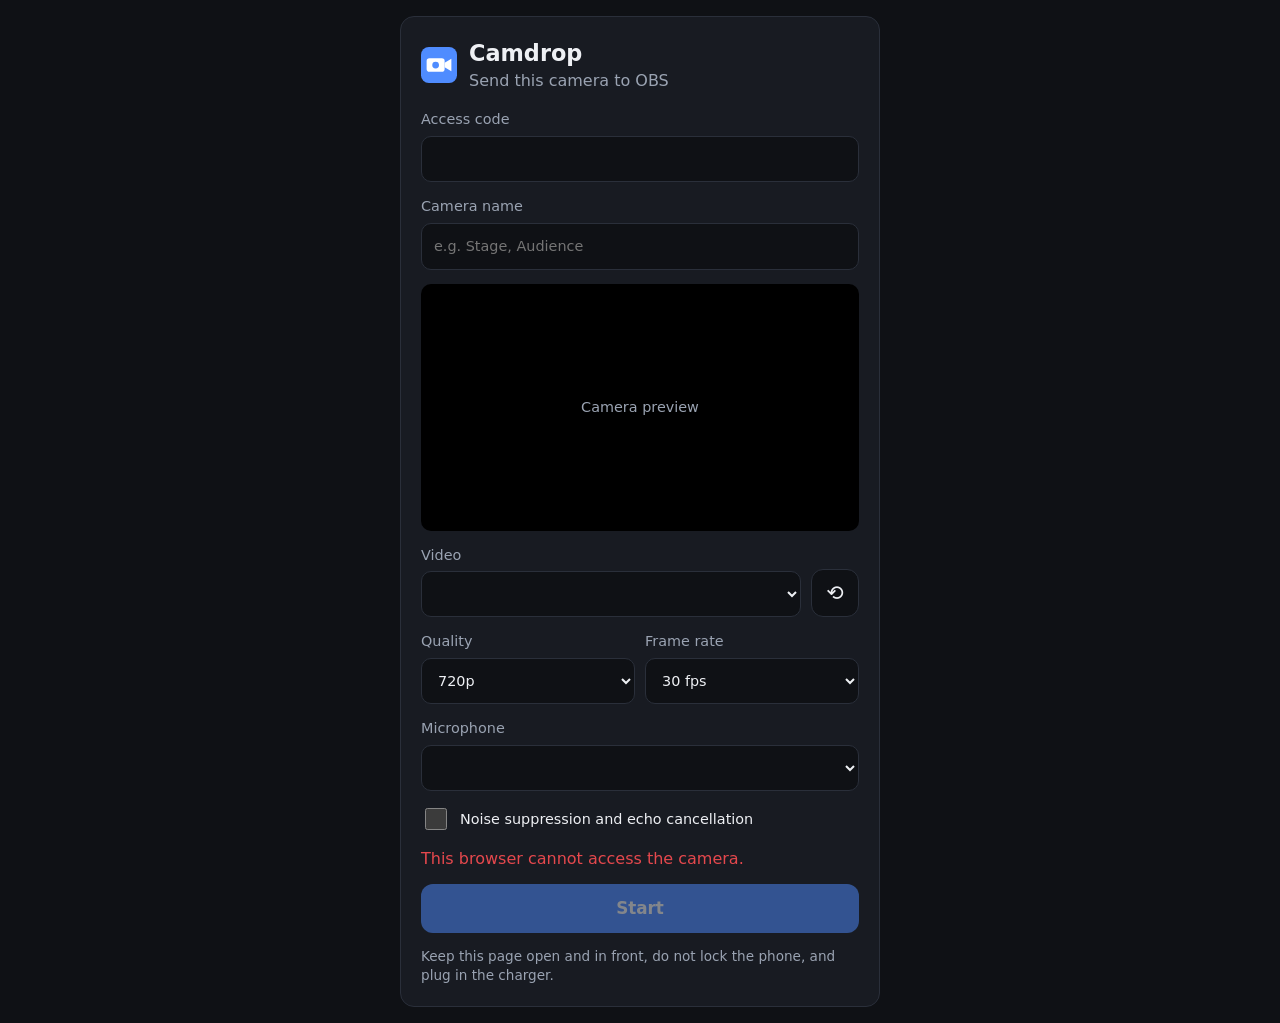
<file: data/web/index.html>
<!doctype html>
<html lang="en">
<head>
	<meta charset="utf-8">
	<meta name="viewport" content="width=device-width, initial-scale=1, viewport-fit=cover">
	<meta name="theme-color" content="#0f1115">
	<meta name="color-scheme" content="dark">
	<title>Camdrop</title>
	<link rel="icon" href="icon.svg" type="image/svg+xml">
	<link rel="stylesheet" href="style.css">
</head>
<body>
	<main id="app">
		<!-- Setup screen -->
		<section id="setup" class="card">
			<header class="brand">
				<img src="icon.svg" alt="" width="36" height="36">
				<div>
					<h1>Camdrop</h1>
					<p class="muted" data-i18n="tagline">Send this camera to OBS</p>
				</div>
			</header>

			<form id="setup-form" autocomplete="off">
				<label>
					<span data-i18n="code">Access code</span>
					<input id="code" inputmode="numeric" autocomplete="off" required maxlength="32">
				</label>
				<label>
					<span data-i18n="name">Camera name</span>
					<input id="name" required maxlength="32" data-i18n-placeholder="namePlaceholder" placeholder="e.g. Stage, Audience">
				</label>

				<div class="preview-wrap">
					<video id="preview" playsinline muted autoplay></video>
					<div id="preview-empty" class="preview-empty" data-i18n="previewEmpty">Camera preview</div>
				</div>

				<div class="row">
					<label class="grow">
						<span data-i18n="videoSource">Video</span>
						<select id="camera"></select>
					</label>
					<button type="button" id="flip" class="icon-button" data-i18n-title="flip" title="Switch camera" aria-label="Switch camera">⟲</button>
				</div>
				<div class="row">
					<label class="grow">
						<span data-i18n="quality">Quality</span>
						<select id="quality">
							<option value="480">480p</option>
							<option value="720">720p</option>
							<option value="1080">1080p</option>
						</select>
					</label>
					<label class="grow">
						<span data-i18n="fps">Frame rate</span>
						<select id="fps">
							<option value="30">30 fps</option>
							<option value="60">60 fps</option>
						</select>
					</label>
				</div>
				<label>
					<span data-i18n="microphone">Microphone</span>
					<select id="mic"></select>
				</label>
				<label class="check">
					<input type="checkbox" id="processing">
					<span data-i18n="processing">Noise suppression and echo cancellation</span>
				</label>

				<p id="setup-error" class="error" role="alert" hidden></p>
				<button type="submit" id="start" class="primary" data-i18n="start">Start</button>
				<p class="hint" data-i18n="keepOpen">Keep this page open and in front, do not lock the phone, and plug in the charger.</p>
			</form>
		</section>

		<!-- Live screen -->
		<section id="live" hidden>
			<video id="live-preview" playsinline muted autoplay></video>
			<div class="overlay top">
				<div class="pill" id="state-pill"><span class="dot"></span><span id="state-text"></span></div>
				<div class="pill name-pill" id="live-name"></div>
			</div>
			<div class="overlay stats" id="stats"></div>
			<div class="overlay bottom">
				<div id="warning" class="warnings" hidden></div>
				<button type="button" id="economy" class="secondary" data-i18n="economy">Economy mode</button>
				<button type="button" id="mute" class="secondary" data-i18n="mute">Mute</button>
				<button type="button" id="stop" class="danger" data-i18n="stop">Stop</button>
			</div>
			<div id="live-audio-only" class="audio-only" data-i18n="audioOnly" hidden>Audio only</div>
			<div id="rotate-hint" class="rotate-hint" hidden></div>
			<div id="toast" class="toast" role="status" hidden></div>
			<div id="identify" class="identify" hidden></div>
		</section>

		<!-- Tally light: red when the camera is on air in OBS, green when it is in the preview -->
		<div id="tally" class="tally" hidden><span id="tally-label"></span></div>

		<!-- Economy mode: black screen over the preview, tap to leave -->
		<div id="economy-screen" class="economy" hidden>
			<p data-i18n="economyHint">Economy mode: the camera keeps streaming. Tap to show the preview.</p>
			<p id="economy-status" class="muted"></p>
		</div>
	</main>

	<script src="i18n.js"></script>
	<script src="app.js"></script>
</body>
</html>
</file>
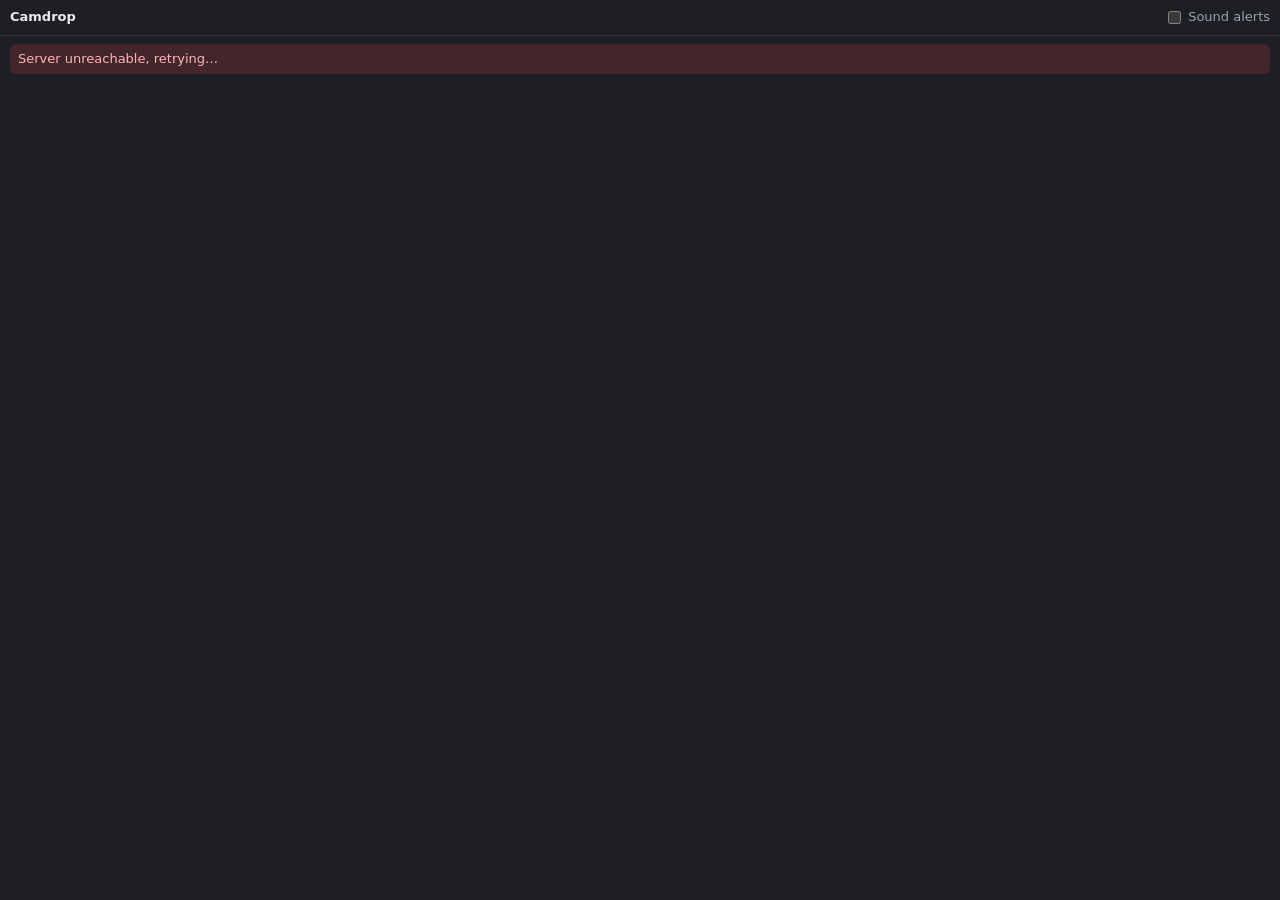
<file: data/web/dock.html>
<!doctype html>
<html lang="en">
<head>
	<meta charset="utf-8">
	<meta name="viewport" content="width=device-width, initial-scale=1">
	<meta name="color-scheme" content="dark">
	<title>Camdrop</title>
	<link rel="icon" href="icon.svg" type="image/svg+xml">
	<link rel="stylesheet" href="dock.css">
</head>
<body>
	<header class="bar">
		<strong data-i18n="dockTitle">Camdrop</strong>
		<span id="summary" class="muted"></span>
		<label class="sound"><input type="checkbox" id="sound"> <span data-i18n="dockSound">Sound alerts</span></label>
	</header>
	<div id="connection" class="banner" hidden></div>
	<main id="cameras"></main>
	<p id="empty" class="empty" hidden></p>
	<script src="i18n.js"></script>
	<script src="dock.js"></script>
</body>
</html>
</file>
<file: data/web/style.css>
:root {
	--bg: #0f1115;
	--card: #181b22;
	--line: #2a2f3a;
	--text: #eef0f4;
	--muted: #9aa3b2;
	--accent: #4f8cff;
	--good: #2fbf71;
	--warn: #f5a524;
	--bad: #e5484d;
	--radius: 14px;
	color-scheme: dark;
}

* {
	box-sizing: border-box;
}

html,
body {
	margin: 0;
	min-height: 100%;
	background: var(--bg);
	color: var(--text);
	font: 16px/1.45 system-ui, -apple-system, "Segoe UI", Roboto, sans-serif;
	-webkit-tap-highlight-color: transparent;
}

#app {
	min-height: 100vh;
	display: flex;
	justify-content: center;
	padding: max(16px, env(safe-area-inset-top)) 16px max(16px, env(safe-area-inset-bottom));
}

.card {
	width: 100%;
	max-width: 480px;
	background: var(--card);
	border: 1px solid var(--line);
	border-radius: var(--radius);
	padding: 20px;
	align-self: flex-start;
}

.brand {
	display: flex;
	gap: 12px;
	align-items: center;
	margin-bottom: 16px;
}

h1 {
	margin: 0;
	font-size: 1.4rem;
}

.muted {
	color: var(--muted);
	margin: 0;
}

form {
	display: flex;
	flex-direction: column;
	gap: 14px;
}

label {
	display: flex;
	flex-direction: column;
	gap: 6px;
	font-size: 0.9rem;
	color: var(--muted);
}

label.check {
	flex-direction: row;
	align-items: center;
	gap: 10px;
	color: var(--text);
}

input,
select {
	font: inherit;
	color: var(--text);
	background: var(--bg);
	border: 1px solid var(--line);
	border-radius: 10px;
	padding: 12px;
	min-height: 46px;
	width: 100%;
}

input[type="checkbox"] {
	width: 22px;
	height: 22px;
	min-height: 0;
	accent-color: var(--accent);
}

input:focus,
select:focus {
	outline: 2px solid var(--accent);
	outline-offset: 1px;
}

.row {
	display: flex;
	gap: 10px;
	align-items: flex-end;
}

.grow {
	flex: 1;
	min-width: 0;
}

button {
	font: inherit;
	border: 0;
	border-radius: 12px;
	padding: 12px 16px;
	min-height: 48px;
	cursor: pointer;
	color: var(--text);
}

button:disabled {
	opacity: 0.5;
	cursor: default;
}

.primary {
	background: var(--accent);
	font-weight: 600;
	font-size: 1.05rem;
}

.secondary {
	background: rgba(255, 255, 255, 0.14);
	backdrop-filter: blur(6px);
}

.danger {
	background: var(--bad);
	font-weight: 600;
}

.icon-button {
	background: var(--bg);
	border: 1px solid var(--line);
	width: 48px;
	font-size: 1.3rem;
	padding: 0;
}

.preview-wrap {
	position: relative;
	aspect-ratio: 16 / 9;
	background: #000;
	border-radius: 10px;
	overflow: hidden;
}

.preview-wrap video {
	width: 100%;
	height: 100%;
	object-fit: contain;
}

.preview-empty {
	position: absolute;
	inset: 0;
	display: grid;
	place-items: center;
	color: var(--muted);
	font-size: 0.9rem;
}

.error {
	color: var(--bad);
	margin: 0;
}

.hint {
	color: var(--muted);
	font-size: 0.85rem;
	margin: 0;
}

/* Live screen */
#live {
	position: fixed;
	inset: 0;
	background: #000;
}

#live video {
	width: 100%;
	height: 100%;
	object-fit: contain;
}

.overlay {
	position: absolute;
	left: 0;
	right: 0;
	padding: 12px max(12px, env(safe-area-inset-left));
	display: flex;
	gap: 8px;
	align-items: center;
}

.overlay.top {
	top: env(safe-area-inset-top);
	justify-content: space-between;
}

.overlay.bottom {
	bottom: env(safe-area-inset-bottom);
	justify-content: center;
	flex-wrap: wrap;
	padding-bottom: 20px;
}

.overlay.stats {
	top: calc(env(safe-area-inset-top) + 56px);
	font: 12px/1.4 ui-monospace, SFMono-Regular, Menlo, Consolas, monospace;
	color: #fff;
	text-shadow: 0 1px 2px #000;
	display: block;
	white-space: pre;
}

.warnings {
	flex-basis: 100%;
	display: flex;
	flex-direction: column;
	align-items: center;
	gap: 6px;
	margin-bottom: 4px;
}

.warnings span {
	background: rgba(229, 72, 77, 0.92);
	padding: 8px 12px;
	border-radius: 10px;
	font-size: 0.9rem;
	text-align: center;
	max-width: 100%;
}

/* Room for the tally label above the status pills */
body.tally-on .overlay.top {
	top: calc(env(safe-area-inset-top) + 26px);
}

body.tally-on .overlay.stats {
	top: calc(env(safe-area-inset-top) + 82px);
}

.pill {
	display: inline-flex;
	align-items: center;
	gap: 8px;
	background: rgba(0, 0, 0, 0.55);
	backdrop-filter: blur(6px);
	padding: 6px 12px;
	border-radius: 999px;
	font-size: 0.9rem;
	max-width: 60%;
	overflow: hidden;
	text-overflow: ellipsis;
	white-space: nowrap;
}

.dot {
	width: 10px;
	height: 10px;
	border-radius: 50%;
	background: var(--warn);
	flex: none;
}

.pill.live .dot {
	background: var(--good);
	box-shadow: 0 0 8px var(--good);
}

.pill.bad .dot {
	background: var(--bad);
}

.economy {
	position: fixed;
	inset: 0;
	background: #000;
	color: #555;
	display: flex;
	flex-direction: column;
	justify-content: center;
	align-items: center;
	text-align: center;
	padding: 32px;
	z-index: 10;
}

.identify {
	position: fixed;
	inset: 0;
	background: var(--accent);
	animation: blink 0.4s 6 alternate;
	pointer-events: none;
	z-index: 20;
}

@keyframes blink {
	from {
		opacity: 0.9;
	}
	to {
		opacity: 0;
	}
}

/* Tally light (above the economy screen, below the identify flash) */
.tally {
	position: fixed;
	inset: 0;
	pointer-events: none;
	z-index: 15;
	border: 8px solid transparent;
	display: flex;
	justify-content: center;
	align-items: flex-start;
}

.tally.program {
	border-color: var(--bad);
}

.tally.preview {
	border-color: var(--good);
}

.tally span {
	margin-top: env(safe-area-inset-top);
	padding: 2px 12px;
	border-radius: 0 0 10px 10px;
	font-weight: 700;
	font-size: 0.85rem;
	letter-spacing: 0.06em;
	text-transform: uppercase;
	color: #fff;
}

.tally.program span {
	background: var(--bad);
}

.tally.preview span {
	background: var(--good);
}

.audio-only {
	position: absolute;
	inset: 0;
	display: grid;
	place-items: center;
	color: var(--muted);
	font-size: 1.1rem;
	pointer-events: none;
}

.rotate-hint {
	position: absolute;
	left: 16px;
	right: 16px;
	top: 40%;
	padding: 16px;
	border-radius: 14px;
	background: rgba(245, 165, 36, 0.95);
	color: #111;
	font-weight: 600;
	text-align: center;
}

.toast {
	position: absolute;
	left: 16px;
	right: 16px;
	top: calc(env(safe-area-inset-top) + 120px);
	padding: 10px 14px;
	border-radius: 10px;
	background: rgba(0, 0, 0, 0.8);
	text-align: center;
	font-size: 0.9rem;
}

[hidden] {
	display: none !important;
}
</file>
<file: data/web/dock.css>
:root {
	--bg: #1e1f24;
	--card: #26282f;
	--line: #353843;
	--text: #e9ebf0;
	--muted: #9aa1ae;
	--good: #2fbf71;
	--warn: #f5a524;
	--bad: #e5484d;
	color-scheme: dark;
}

* {
	box-sizing: border-box;
}

body {
	margin: 0;
	background: var(--bg);
	color: var(--text);
	font: 13px/1.4 system-ui, -apple-system, "Segoe UI", Roboto, sans-serif;
}

.bar {
	position: sticky;
	top: 0;
	display: flex;
	align-items: center;
	gap: 8px;
	padding: 8px 10px;
	background: var(--bg);
	border-bottom: 1px solid var(--line);
	z-index: 2;
	flex-wrap: wrap;
}

.muted {
	color: var(--muted);
}

.sound {
	margin-left: auto;
	display: flex;
	align-items: center;
	gap: 4px;
	color: var(--muted);
	cursor: pointer;
}

.banner {
	margin: 8px 10px 0;
	padding: 6px 8px;
	border-radius: 6px;
	background: rgba(229, 72, 77, 0.18);
	color: #ffb4b6;
}

main {
	display: grid;
	grid-template-columns: repeat(auto-fill, minmax(260px, 1fr));
	gap: 8px;
	padding: 8px 10px;
}

.cam {
	background: var(--card);
	border: 1px solid var(--line);
	border-left: 4px solid var(--good);
	border-radius: 8px;
	padding: 8px 10px;
	display: flex;
	flex-direction: column;
	gap: 4px;
	min-width: 0;
}

.cam.warn {
	border-left-color: var(--warn);
}

.cam.alert {
	border-left-color: var(--bad);
	background: linear-gradient(90deg, rgba(229, 72, 77, 0.16), var(--card) 60%);
}

.cam.gone {
	opacity: 0.7;
	border-left-color: var(--bad);
}

.head {
	display: flex;
	align-items: center;
	gap: 6px;
	min-width: 0;
}

.name {
	font-weight: 600;
	font-size: 14px;
	overflow: hidden;
	text-overflow: ellipsis;
	white-space: nowrap;
	flex: 1;
}

.badge {
	font-size: 11px;
	padding: 1px 6px;
	border-radius: 999px;
	background: rgba(255, 255, 255, 0.08);
	white-space: nowrap;
}

.badge.live {
	background: rgba(47, 191, 113, 0.2);
	color: #8ff0bb;
}

.badge.bad {
	background: rgba(229, 72, 77, 0.22);
	color: #ffb4b6;
}

.line {
	color: var(--muted);
	white-space: nowrap;
	overflow: hidden;
	text-overflow: ellipsis;
}

.line b {
	color: var(--text);
	font-weight: 500;
}

.alerts {
	display: flex;
	flex-wrap: wrap;
	gap: 4px;
}

.alerts span {
	background: rgba(229, 72, 77, 0.85);
	color: #fff;
	border-radius: 4px;
	padding: 1px 6px;
	font-size: 12px;
}

.alerts span.minor {
	background: rgba(245, 165, 36, 0.85);
	color: #1b1300;
}

.actions {
	display: flex;
	gap: 4px;
	flex-wrap: wrap;
}

button {
	font: inherit;
	font-size: 12px;
	color: var(--text);
	background: rgba(255, 255, 255, 0.07);
	border: 1px solid var(--line);
	border-radius: 5px;
	padding: 2px 8px;
	cursor: pointer;
}

button:hover {
	background: rgba(255, 255, 255, 0.14);
}

.cam.program {
	box-shadow: inset 0 0 0 1px var(--bad);
}

.badge.tally.program {
	background: var(--bad);
	color: #fff;
	font-weight: 600;
}

.badge.tally.preview {
	background: var(--good);
	color: #06210f;
	font-weight: 600;
}

.info {
	display: flex;
	flex-direction: column;
	gap: 2px;
	min-width: 0;
}

.controls {
	border-top: 1px solid var(--line);
	padding-top: 4px;
}

.controls summary {
	cursor: pointer;
	color: var(--muted);
	user-select: none;
}

.controls[open] summary {
	margin-bottom: 4px;
}

.crow {
	display: flex;
	align-items: center;
	gap: 6px;
	margin: 3px 0;
	min-width: 0;
}

.clabel {
	color: var(--muted);
	min-width: 52px;
}

.cvalue {
	min-width: 36px;
	text-align: right;
	font-variant-numeric: tabular-nums;
}

.crow select {
	flex: 1;
	min-width: 0;
	font: inherit;
	font-size: 12px;
	color: var(--text);
	background: var(--bg);
	border: 1px solid var(--line);
	border-radius: 5px;
	padding: 2px 4px;
}

.crow input[type="range"] {
	flex: 1;
	min-width: 0;
	accent-color: var(--good);
}

button.toggle.on {
	background: rgba(245, 165, 36, 0.3);
	border-color: var(--warn);
}

.empty {
	color: var(--muted);
	padding: 16px 10px;
	margin: 0;
}

[hidden] {
	display: none !important;
}
</file>
